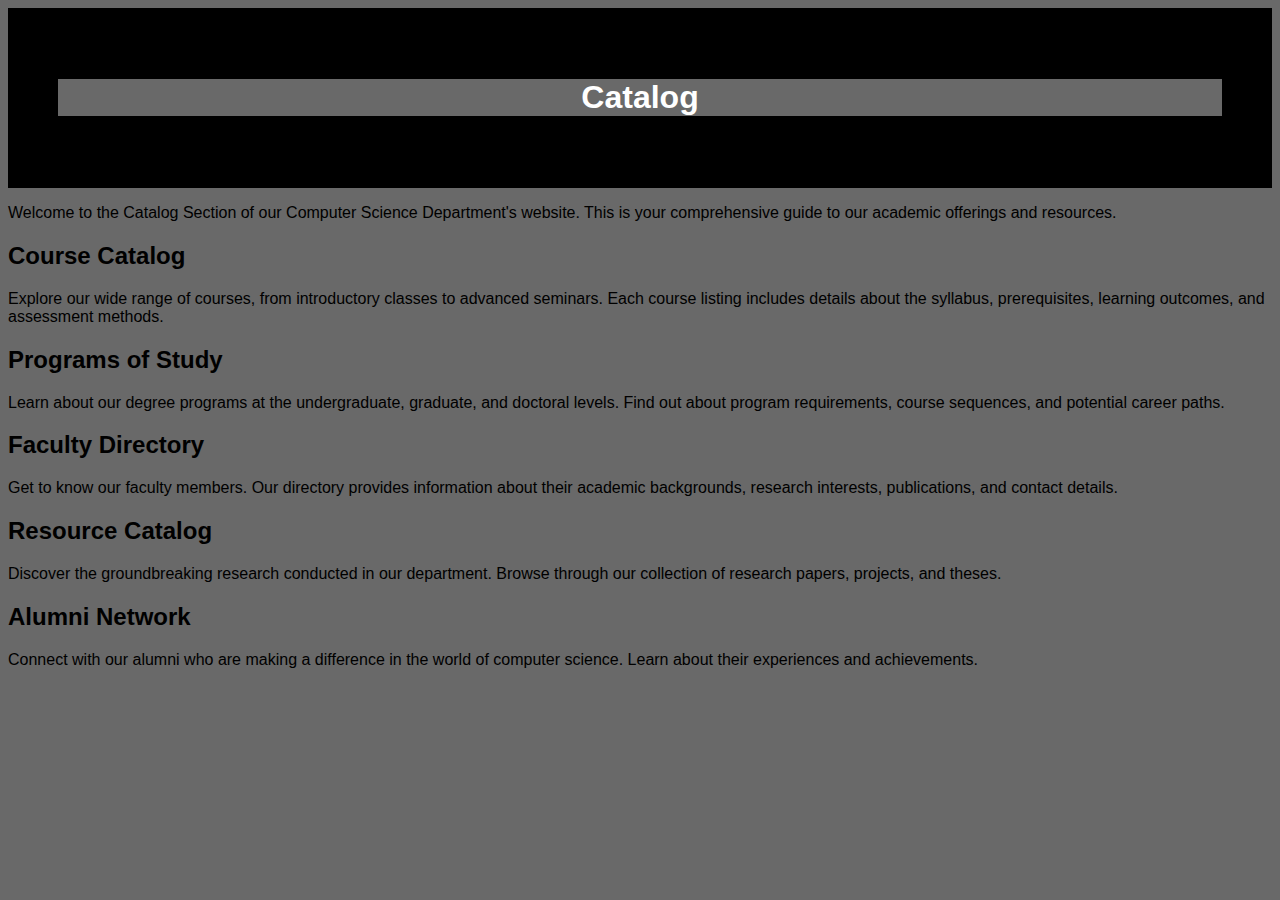
<file: Catalog.html>
<!DOCTYPE html>
<html lang="en">
<head>
<meta charset="UTF-8">
<meta name="viewport" content="width=device-width, initial-scale=1">
<title>
    Resources
</title>
<style>
.header{
    padding: 50px;
  text-align: center;
  background-color: black;
  color: rgb(255, 255, 255); 
  font-family: Arial, Helvetica, sans-serif; 
}
*{
    font-family: 'Franklin Gothic Medium', 'Arial Narrow', Arial, sans-serif;
    background-color: dimgray;
}
</style>
</head>
<body>
<div class="header">
    <h1>
        Catalog
    </h1>
</div>
<div>
    <p class="intro">
        Welcome to the Catalog Section of our Computer Science Department's website. This is your comprehensive guide to our academic offerings and resources.  
    </p>
</div>
<div>
    <h2>
        Course Catalog
    </h2>
    <p>
        Explore our wide range of courses, from introductory classes to advanced seminars. Each course listing includes details about the syllabus, prerequisites, learning outcomes, and assessment methods.
    </p>
</div>
<div>
    <h2>
        Programs of Study  
    </h2>
    <p>
        Learn about our degree programs at the undergraduate, graduate, and doctoral levels. Find out about program requirements, course sequences, and potential career paths.
    </p>
</div>
<div>
    <h2>
        Faculty Directory  
    </h2>
    <p>
        Get to know our faculty members. Our directory provides information about their academic backgrounds, research interests, publications, and contact details.
    </p>
</div>
<div>
    <h2>
        Resource Catalog
    </h2>
    <p>
        Discover the groundbreaking research conducted in our department. Browse through our collection of research papers, projects, and theses.
    </p>
</div>
<div>
    <h2>
        Alumni Network 
    </h2>
    <p>
        Connect with our alumni who are making a difference in the world of computer science. Learn about their experiences and achievements.
    </p>
</div>
</body>
</html>
</file>
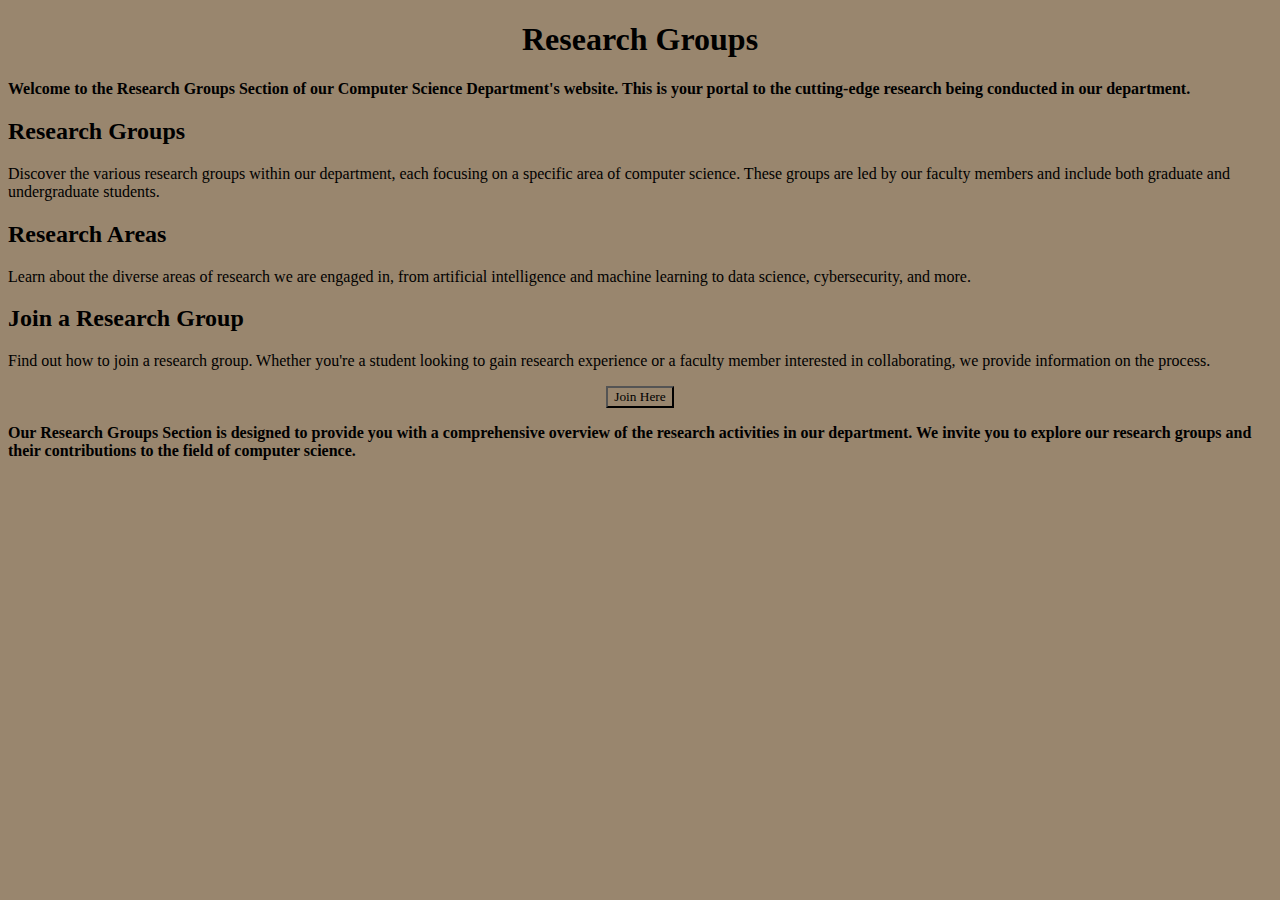
<file: Research.html>
<!DOCTYPE html>
<html lang="en">
<head>
<meta charset="UTF-8">
<meta name="viewport" content="width=device-width, initial-scale=1">
<title>Research Groups</title>
<style> 
.button{
    display: flex;
     justify-content: center;
      align-items: center;
      color: white;
 }
 h1{
    text-align: center;
 }
 *{
     font-family: Cambria, Cochin, Georgia, Times, 'Times New Roman', serif;
      background-color: rgb(153, 134, 110);

 }
 .intro{
    font-weight: bold;
 }
 .concl{
    font-weight: bold;
 }
 </style>
</head>
<body>
<div >
    <h1>
        Research Groups
    </h1>
</div>
<div class="intro">
    <p>Welcome to the Research Groups Section of our Computer Science Department's website. This is your portal to the cutting-edge research being conducted in our department.</p>
</div>
<div>
    <h2>
        Research Groups
    </h2>
    <p>Discover the various research groups within our department, each focusing on a specific area of computer science. These groups are led by our faculty members and include both graduate and undergraduate students.</p>
</div>
<div>
    <h2>
        Research Areas  
    </h2>
    <p>
        Learn about the diverse areas of research we are engaged in, from artificial intelligence and machine learning to data science, cybersecurity, and more.
    </p>
</div>
<div>
    <h2>
        Join a Research Group
    </h2>
    <p>
        Find out how to join a research group. Whether you're a student looking to gain research experience or a faculty member interested in collaborating, we provide information on the process.
    </p>
    <div class="button">
        <button href="#">Join Here</button>
  </div>
    <div class="concl">
        <p>
            Our Research Groups Section is designed to provide you with a comprehensive overview of the research activities in our department. We invite you to explore our research groups and their contributions to the field of computer science.
        </p>
    </div>
</div>
</body>
</html>
</file>
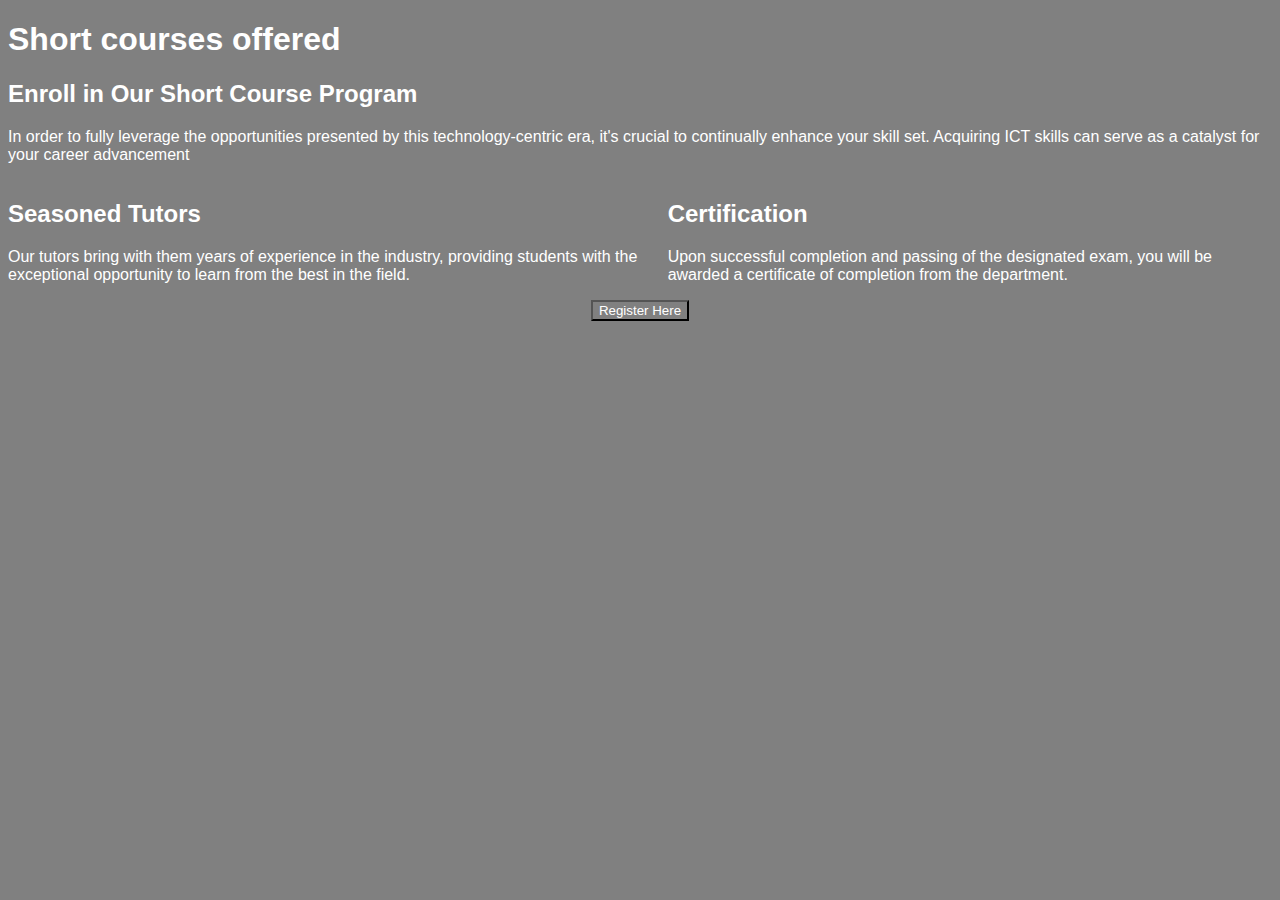
<file: Short courses.html>
<!DOCTYPE html>
<html lang="en">
<head>
<meta charset="UTF-8">
<meta name="viewport" content="width=device-width, initial-scale=1">
<title>Undergraduate programmes</title>
<style>
    .register{
        display: flex;
    }
 .button{
    display: flex;
     justify-content: center;
      align-items: center;
      color: white;
 }
*{
    font-family: 'Gill Sans', 'Gill Sans MT', Calibri, 'Trebuchet MS', sans-serif;
    background-color: gray;
    color: white;
}

    </style>
</head>
<body>
<div>
    <h1>Short courses offered</h1>
</div>
<div>
    <h2>
        Enroll in Our Short Course Program
    </h2>
    <p>
        In order to fully leverage the opportunities presented by this technology-centric era, it's crucial to continually enhance your skill set. Acquiring ICT skills can serve as a catalyst for your career advancement
    </p></div>
<div class="register">
    <div>
    <h2>
        Seasoned Tutors
    </h2>
    <p>
        Our tutors bring with them years of experience in the industry, providing students with the exceptional opportunity to learn from the best in the field.
    </p>
   </div>
 <div>
    <h2>
        Certification
    </h2>
    <p>
        Upon successful completion and passing of the designated exam, you will be awarded a certificate of completion from the department. 
    </p>
 </div>
</div>
<div class="button">
      <button href="#">Register Here</button>
</div>
</body>
</html>
</file>
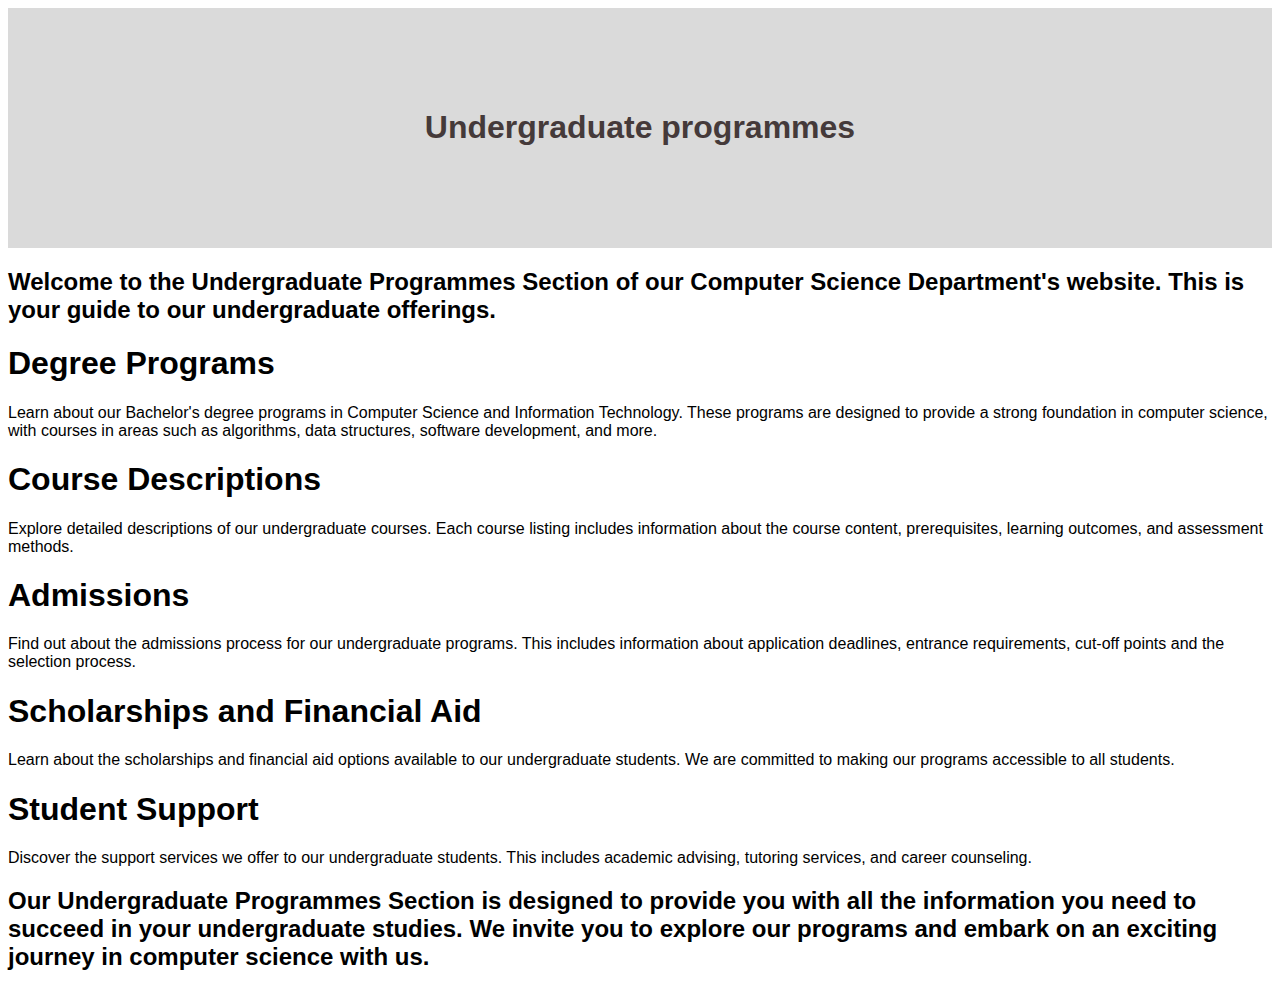
<file: UGP.html>
<!DOCTYPE html>
<html lang="en">
<head>
<meta charset="UTF-8">
<meta name="viewport" content="width=device-width, initial-scale=1">
<title>Undergraduate programmes</title>
<style>
.header{
    padding: 80px;
  text-align: center;
  background:#dadada;
  color: rgb(69, 58, 58); 
  font-family: Arial, Helvetica, sans-serif; 
}
*{
    font-family: 'Gill Sans', 'Gill Sans MT', Calibri, 'Trebuchet MS', sans-serif;
}
    </style>
</head>
<body>
    <div CLASS="header">
        <h1>
            Undergraduate programmes
        </h1>
    </div>
    <DIV>
        <h2>
            Welcome to the Undergraduate Programmes Section of our Computer Science Department's website. This is your guide to our undergraduate offerings.
        </h2>
    </DIV>
    <div>
        <h1>
            Degree Programs
        </h1>
        <p> Learn about our Bachelor's degree programs in Computer Science and Information Technology. These programs are designed to provide a strong foundation in computer science, with courses in areas such as algorithms, data structures, software development, and more.</p>
    </div>
    <div>
        <h1>
            Course Descriptions
        </h1>
        <p> Explore detailed descriptions of our undergraduate courses. Each course listing includes information about the course content, prerequisites, learning outcomes, and assessment methods.</p>
    </div><div>
        <h1>
            Admissions
        </h1>
        <p>Find out about the admissions process for our undergraduate programs. This includes information about application deadlines, entrance requirements, cut-off points and the selection process.</p>
    </div><div>
        <h1>
            Scholarships and Financial Aid  
        </h1>
        <p>Learn about the scholarships and financial aid options available to our undergraduate students. We are committed to making our programs accessible to all students.</p>
    </div>
    <div>
        <h1>
            Student Support  
        </h1>
        <p> Discover the support services we offer to our undergraduate students. This includes academic advising, tutoring services, and career counseling.</p>
    </div>
    <div>
        <h2>
            Our Undergraduate Programmes Section is designed to provide you with all the information you need to succeed in your undergraduate studies. We invite you to explore our programs and embark on an exciting journey in computer science with us.
        </h2>
    </div>
</body>
</html>
</file>
